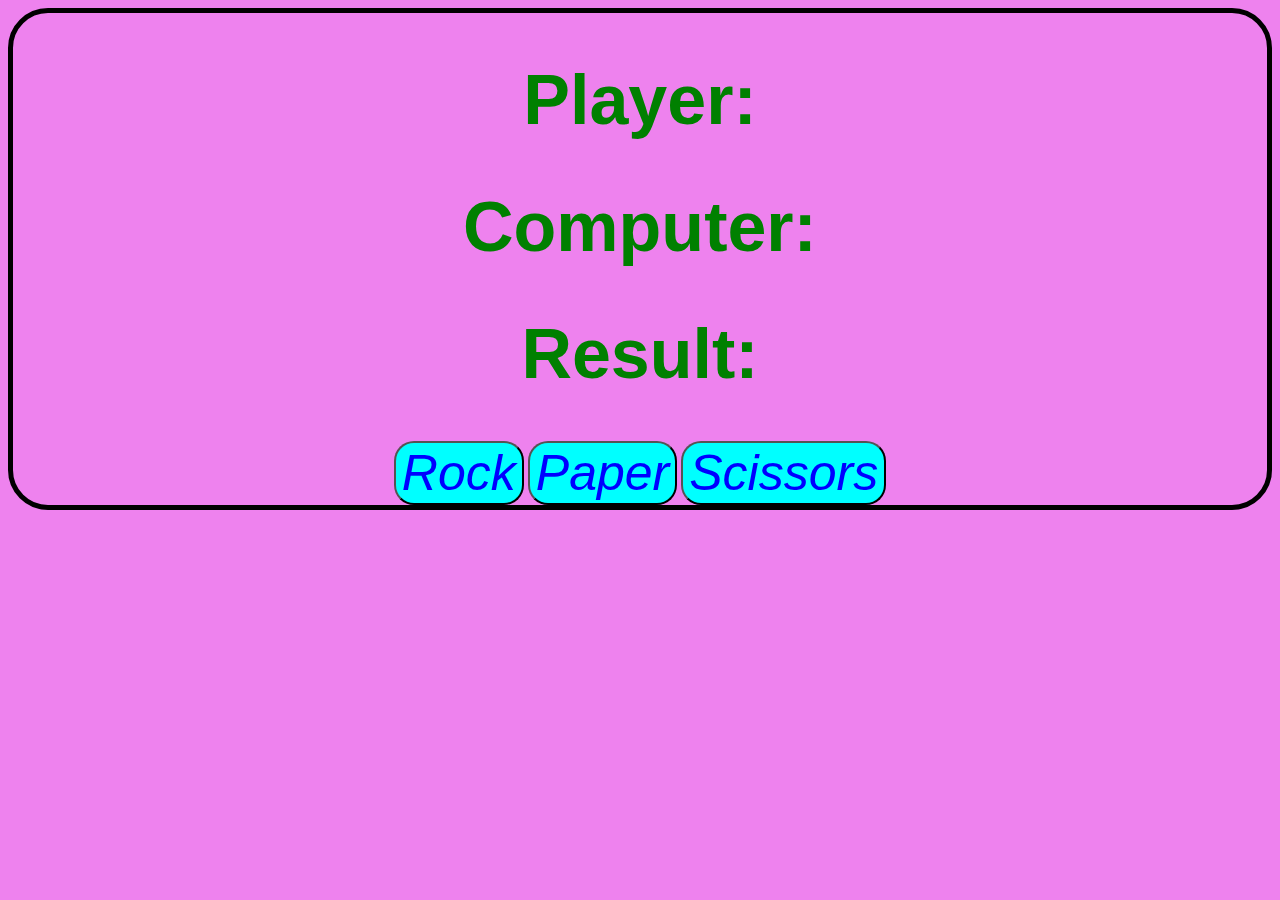
<file: Rock,Paper,Scissor/index.html>
<!DOCTYPE html>
<html>
<head>
    <meta charset="UTF-8">
    <meta name="viewport" content="width=device-width, initial-scale=1.0">
    <title>Rock,Paper,Scissor</title>
    <link rel="stylesheet" href="style.css">
</head>
<body>
    <div id="container">
    <h1 class="gametext" id="Playertext">Player: </h1>
    <h1 class="gametext" id="computertext">Computer: </h1>
    <h1 class="gametext" id="resulttext">Result: </h1>
    <button class="choicebtn">Rock</button>
    <button class="choicebtn">Paper</button>
    <button class="choicebtn">Scissors</button>    
    </div>

    <script src="learn.js"></script>
    
</body>
</html>
</file>
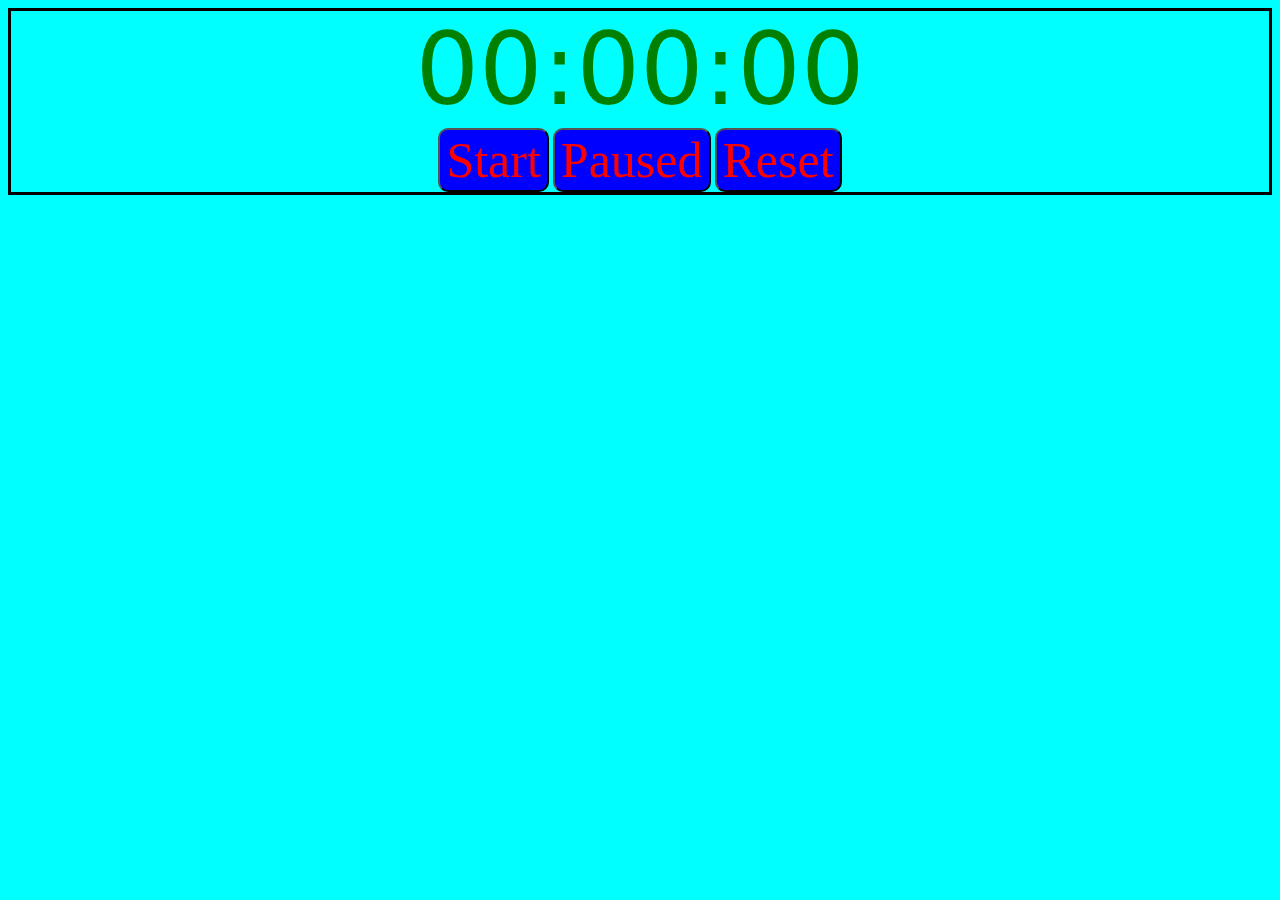
<file: StopWatch/index.html>
<!DOCTYPE html>
<html lang="Eng">
<head>
    <meta charset="UTF-8">
    <meta name="viewport" content="width=width-device, initial-scale=1.0" >
    <meta name="description" content="" >
    <link rel="stylesheet" href="style.css">
    <title>stopwatch</title>
</head>
<body>
    <div id="container">
    <div id="timedisplay">00:00:00</div>
    <button id="strbtn" class="timerbtn">Start</button>
    <button id ="psdbtn" class="timerbtn">Paused</button>
    <button id="rstbtn" class="timerbtn">Reset</button>  
    </div>
    <script src="learn.js"></script>
</body>

</html>
</file>
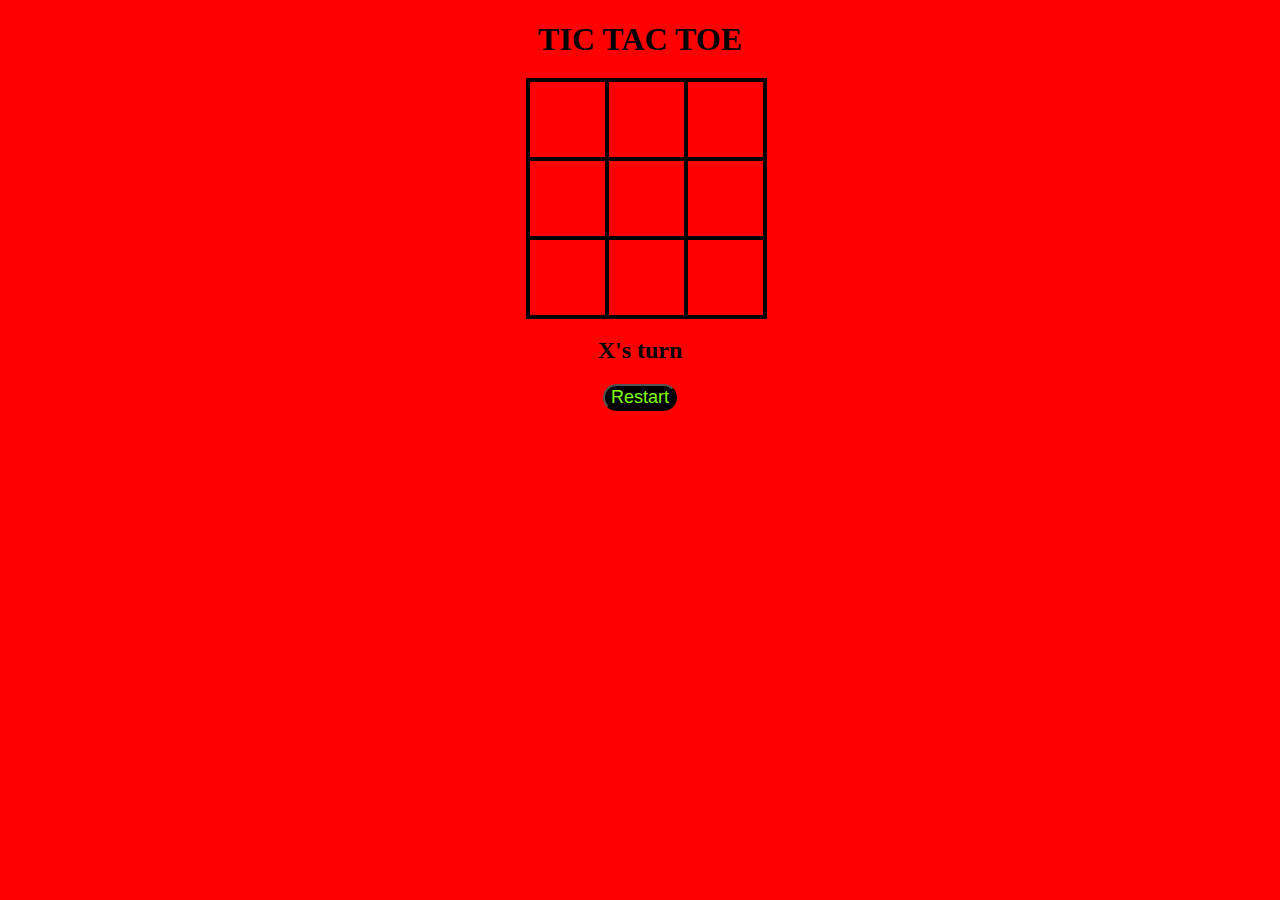
<file: Tic,Tac,Toe/index.html>
<!DOCTYPE html>
<html lang="en">
<head>
    <meta charset="UTF-8">
    <meta name="viewport" content="width=device-width, initial-scale=1.0">
    <title>Tic Tac Toe</title>
    <link rel="stylesheet" href="style.css">
</head>
<body>
    <div id="container">
        <h1>TIC TAC TOE</h1>
        <div id="cellcontainer">
        <div classindex="0" class="cell"></div>
        <div classindex="1" class="cell"></div>
        <div classindex="2" class="cell"></div>
        <div classindex="3" class="cell"></div>
        <div classindex="4" class="cell"></div>
        <div classindex="5" class="cell"></div>
        <div classindex="6" class="cell"></div>
        <div classindex="7" class="cell"></div>
        <div classindex="8" class="cell"></div>
        </div>
        <h2 id="statustext"></h2>
        <button id="restartbtn" type="submit">Restart</button>
    </div>
    <script src="learn.js"></script>
</body>
</html>
</file>
<file: Rock,Paper,Scissor/style.css>
body{
    background-color: violet;
}
.gametext{
    font-size: 70px;
    font-family: Impact, Haettenschweiler, 'Arial Narrow Bold', sans-serif;
    color: green;
}
.choicebtn{
    font-size: 50px;
    font-style: italic;
    border-radius: 20px;
    color: blue;
    background-color: aqua;
    cursor: pointer;
}
#container{
    border: 5px solid;
    border-radius: 40px;
    text-align: center;
}
</file>
<file: StopWatch/style.css>
body{
    background-color: aqua;
}
#container{
    border: 3px solid;
    text-align: center;

}
#timedisplay{
    font-size: 100px;
    font-family:system-ui, -apple-system, BlinkMacSystemFont, 'Segoe UI', Roboto, Oxygen, Ubuntu, Cantarell, 'Open Sans', 'Helvetica Neue', sans-serif;
    color: green; 
}
.timerbtn{
    font-size: 50px;
    border-radius: 10px;
    background-color: blue;
    color: red;
    cursor: pointer;
    font-family: Cambria, Cochin, Georgia, Times, 'Times New Roman', serif;
}
</file>
<file: Tic,Tac,Toe/style.css>
.cell{
    width: 75px;
    height: 75px;
    border: 2px solid;
    box-shadow: 0 0 0 2px;
    line-height: 75px;
    font-size: 50px;
    cursor: pointer;
}
#cellcontainer{
    display: grid;
    grid-template-columns: repeat(3, auto);
    width: 225px;
    margin: auto;

}
#container{
    font-family: "permanent Marker", cursive;
    text-align: center;

}
button{
    font-size: large;
    border-radius: 20px;
    cursor: pointer;
    color: chartreuse;
    background-color: black;
}
body{
    background-color: red;
}
</file>
